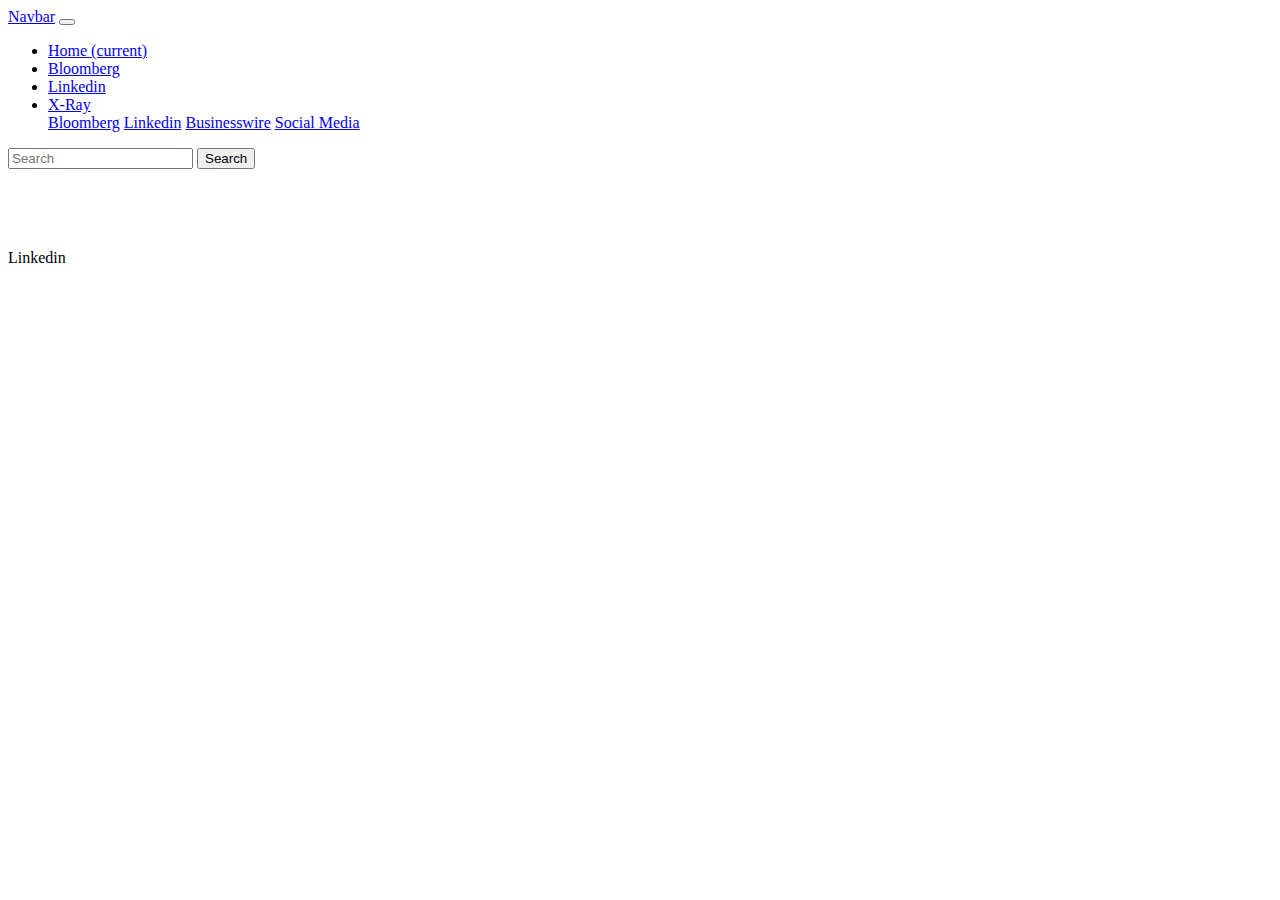
<file: linkedin.html>
<!doctype html>
<html lang="en">
  <head>
    <title>Linkedin</title>
    <link rel="stylesheet" href="main.css">
    <!-- Required meta tags -->
    <meta charset="utf-8">
    <meta name="viewport" content="width=device-width, initial-scale=1, shrink-to-fit=no">

    <!-- Bootstrap CSS -->
    <link rel="stylesheet" href="https://maxcdn.bootstrapcdn.com/bootstrap/4.0.0-beta.2/css/bootstrap.min.css" integrity="sha384-PsH8R72JQ3SOdhVi3uxftmaW6Vc51MKb0q5P2rRUpPvrszuE4W1povHYgTpBfshb" crossorigin="anonymous">
  </head>
  <body>
    <nav class="navbar navbar-expand-md navbar-dark bg-dark fixed-top">
      <a class="navbar-brand" href="#">Navbar</a>
      <button class="navbar-toggler" type="button" data-toggle="collapse" data-target="#navbarsExampleDefault" aria-controls="navbarsExampleDefault" aria-expanded="false" aria-label="Toggle navigation">
        <span class="navbar-toggler-icon"></span>
      </button>

      <div class="collapse navbar-collapse" id="navbarsExampleDefault">
        <ul class="navbar-nav mr-auto">
          <li class="nav-item active">
            <a class="nav-link" href="index.html">Home <span class="sr-only">(current)</span></a>
          </li>
          <li class="nav-item">
            <a class="nav-link" href="bloomberg.html">Bloomberg</a>
          </li>
          <li class="nav-item">
                <a class="nav-link" href="bloomberg.html">Linkedin</a>
              </li>
          <li class="nav-item dropdown">
            <a class="nav-link dropdown-toggle" href="http://example.com" id="dropdown01" data-toggle="dropdown" aria-haspopup="true" aria-expanded="false">X-Ray</a>
            <div class="dropdown-menu" aria-labelledby="dropdown01">
              <a class="dropdown-item" href="https://cse.google.com/cse/publicurl?cx=009245502746727767043:z9jfqn9pqvg">Bloomberg</a>
              <a class="dropdown-item" href="https://cse.google.com/cse/publicurl?cx=009245502746727767043:h-xqj8kapqw">Linkedin</a>
              <a class="dropdown-item" href="https://cse.google.com/cse/publicurl?cx=009245502746727767043:eiuvgxotmp0">Businesswire</a>
              <a class="dropdown-item" href="https://cse.google.com/cse/publicurl?cx=009245502746727767043:t05spa8xqb0">Social Media</a>
            </div>
          </li>
        </ul>
        <form class="form-inline my-2 my-lg-0">
          <input class="form-control mr-sm-2" type="text" placeholder="Search" aria-label="Search">
          <button class="btn btn-outline-success my-2 my-sm-0" type="submit">Search</button>
        </form>
      </div>
    </nav>
<!-- 
    <main role="main" class="container">
      <div class="toAddSpace"></div>
      <div class="row">
        <div class="col-md-6 offset-md-3">
          

            <form>
              <div class="input-group">
                <div class="input-group-btn">
                  <button type="button" class="btn btn-primary" data-toggle="collapse" data-target="#collapseExample" aria-expanded="false" aria-controls="collapseExample" onclick="submitText()">Submit</button>
                  <button type="button" class="btn btn-primary dropdown-toggle dropdown-toggle-split" data-toggle="dropdown" aria-haspopup="true" aria-expanded="false">
                    <span class="sr-only">Toggle Dropdown</span>
                  </button>
                  <div class="dropdown-menu">
                    <a class="dropdown-item" data-toggle="collapse" data-target="#collapseExample" href="#" onclick="reverseText()">Reverse Text</a>
                    <a class="dropdown-item" data-toggle="collapse" data-target="#collapseExample" href="#" onclick="meanMedianMode()">Mean Median Mode</a>
                  </div>
                </div>
                <input type="text" class="form-control" aria-label="Text input with segmented button dropdown" placeholder="Reverse Text" id="inputText">
              </div>
            </form>
            <div class="collapse mt-2" id="collapseExample">
              <div class="card card-body">
                <h5 class="innterText" onclick="meanMedianMode([56, 74, 25, 6, 1])">Show text here</h5>              
              </div>
            </div>
                      

        </div>
      </div>
    </main> -->
    <div class="toAddSpace"></div>
    <div class="container">
      <div class="row">
        <div class="col-md-12">
          <div class="goToMid">
            <p>Linkedin</p>
          </div>
        </div>
      </div>
        <div class="row">
            <div class="col-md-3">
              <!-- .col-sm-4 -->
            </div>
            <div class="col-md-6">


                    <script>
  (function() {
    var cx = '009245502746727767043:eiuvgxotmp0';
    var gcse = document.createElement('script');
    gcse.type = 'text/javascript';
    gcse.async = true;
    gcse.src = 'https://cse.google.com/cse.js?cx=' + cx;
    var s = document.getElementsByTagName('script')[0];
    s.parentNode.insertBefore(gcse, s);
  })();
</script>
<gcse:search></gcse:search>


            </div>
          </div>
        </div>

   



    <script src="javascript.js"></script>
    <!-- Optional JavaScript -->
    <!-- jQuery first, then Popper.js, then Bootstrap JS -->
    <script src="https://code.jquery.com/jquery-3.2.1.slim.min.js" integrity="sha384-KJ3o2DKtIkvYIK3UENzmM7KCkRr/rE9/Qpg6aAZGJwFDMVNA/GpGFF93hXpG5KkN" crossorigin="anonymous"></script>
    <script src="https://cdnjs.cloudflare.com/ajax/libs/popper.js/1.12.3/umd/popper.min.js" integrity="sha384-vFJXuSJphROIrBnz7yo7oB41mKfc8JzQZiCq4NCceLEaO4IHwicKwpJf9c9IpFgh" crossorigin="anonymous"></script>
    <script src="https://maxcdn.bootstrapcdn.com/bootstrap/4.0.0-beta.2/js/bootstrap.min.js" integrity="sha384-alpBpkh1PFOepccYVYDB4do5UnbKysX5WZXm3XxPqe5iKTfUKjNkCk9SaVuEZflJ" crossorigin="anonymous"></script>
  </body>
</html>
</file>
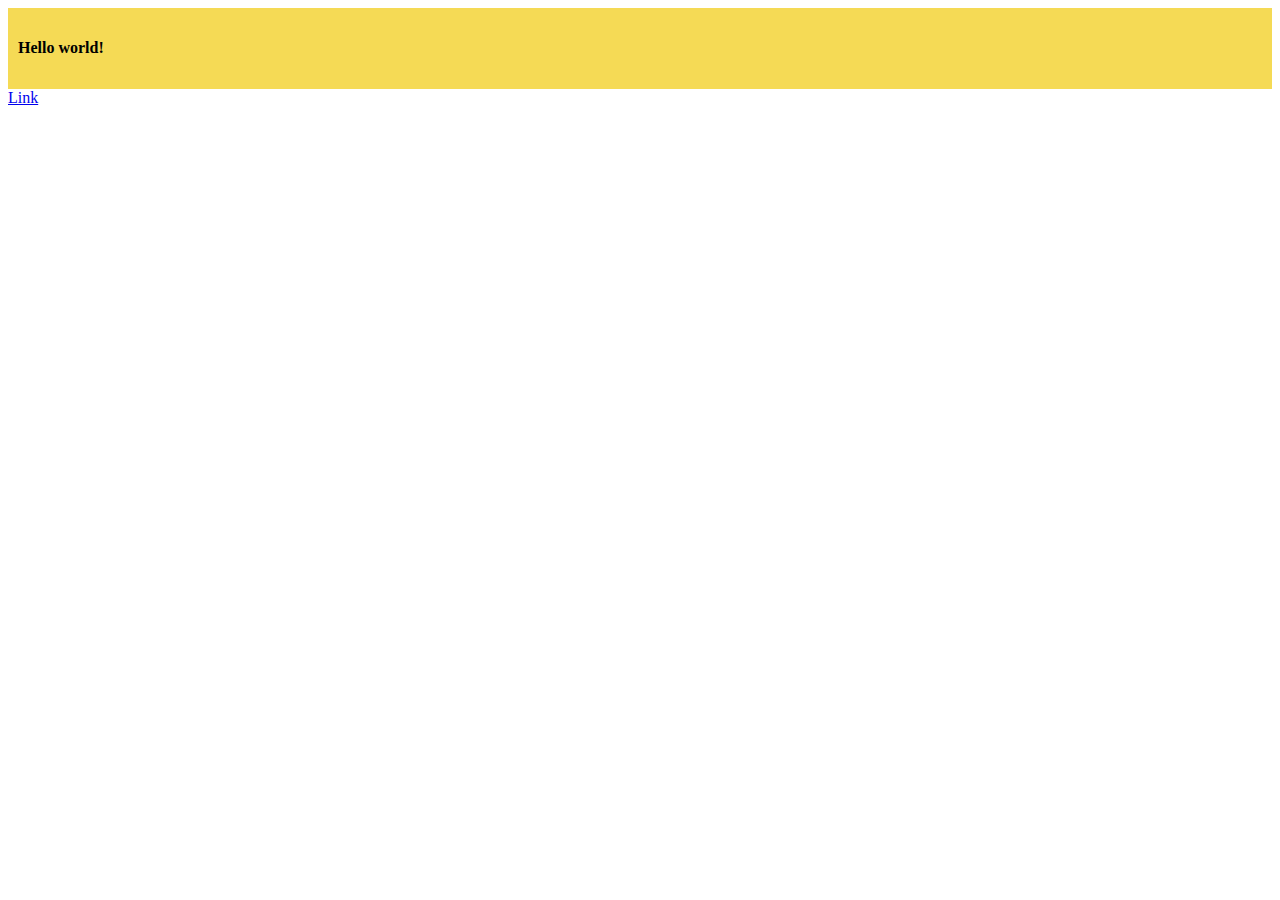
<file: sceenshot.html>
<!doctype html>
<html lang="en">
<head>
    <!-- Required meta tags -->
    <meta charset="utf-8">
    <meta name="viewport" content="width=device-width, initial-scale=1, shrink-to-fit=no">

    <!-- Bootstrap CSS -->
    <link rel="stylesheet" href="https://maxcdn.bootstrapcdn.com/bootstrap/4.0.0-beta.3/css/bootstrap.min.css" integrity="sha384-Zug+QiDoJOrZ5t4lssLdxGhVrurbmBWopoEl+M6BdEfwnCJZtKxi1KgxUyJq13dy" crossorigin="anonymous">

    <title>Hello, world!</title>
    <script src="html2canvas.js"></script>
    <script>
        // function getScreen() {
        //     var caption = $('#caption-input').val();
        //     $('#caption-text').html(caption);
        //     $('#panel').hide();
        //     html2canvas(document.body, {
        //         dpi: 192,
        //         onrendered: function (canvas) {
        //             $('#blank').attr('href', canvas.toDataURL('image/png'));
        //             $('#blank').attr('download', + '.png');
        //             $('#blank')[0].click();
        //         }
        //     });
        // }
        function getScreen() {
            // var element = document.getElementById("some-element-of-your-document");

            html2canvas(document.body).then(function(canvas) {
                // Export canvas as a blob
                canvas.toBlob(function(blob) {
                    // Generate file download
                    window.saveAs(blob, "yourwebsite_screenshot.png");
                });
            });
        }

    </script>
</head>
<body>
<!--<h1>Hello, world!</h1>-->
<!--<iframe src="http://danielkapper.com">-->
<!--</iframe>-->

<div id="capture" style="padding: 10px; background: #f5da55">
    <h4 style="color: #000; ">Hello world!</h4>
</div>


<a class="btn btn-primary" href="javascript:getScreen()" role="button">Link</a>






<!-- Optional JavaScript -->
<!-- jQuery first, then Popper.js, then Bootstrap JS -->
<script src="https://code.jquery.com/jquery-3.2.1.slim.min.js" integrity="sha384-KJ3o2DKtIkvYIK3UENzmM7KCkRr/rE9/Qpg6aAZGJwFDMVNA/GpGFF93hXpG5KkN" crossorigin="anonymous"></script>
<script src="https://cdnjs.cloudflare.com/ajax/libs/popper.js/1.12.9/umd/popper.min.js" integrity="sha384-ApNbgh9B+Y1QKtv3Rn7W3mgPxhU9K/ScQsAP7hUibX39j7fakFPskvXusvfa0b4Q" crossorigin="anonymous"></script>
<script src="https://maxcdn.bootstrapcdn.com/bootstrap/4.0.0-beta.3/js/bootstrap.min.js" integrity="sha384-a5N7Y/aK3qNeh15eJKGWxsqtnX/wWdSZSKp+81YjTmS15nvnvxKHuzaWwXHDli+4" crossorigin="anonymous"></script>
</body>
</html>
</file>
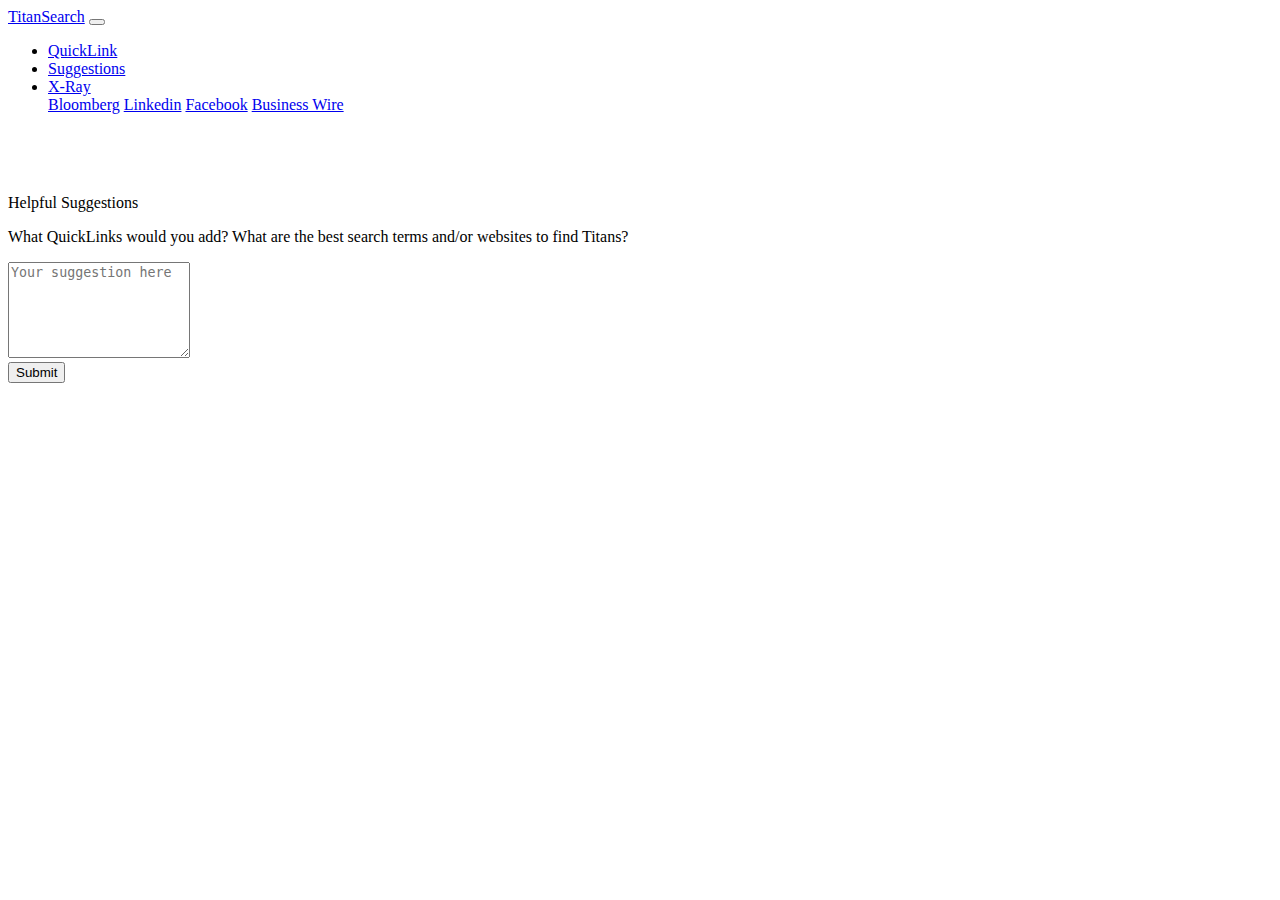
<file: suggestion.html>
<!doctype html>
<html lang="en">
  <head>
        <script>
            window.dataLayer = window.dataLayer || [];
            function gtag(){dataLayer.push(arguments);}
            gtag('js', new Date());
            gtag('config', 'UA-111509463-1');
        </script>
    <title>TitanSearch - SuggestionBox</title>
    <!-- Required meta tags -->
    <meta charset="utf-8">
    <meta name="viewport" content="width=device-width, initial-scale=1, shrink-to-fit=no">
    <link rel="stylesheet" href="main.css">
    <!-- Bootstrap CSS -->
    <link rel="stylesheet" href="https://maxcdn.bootstrapcdn.com/bootstrap/4.0.0-beta.2/css/bootstrap.min.css" integrity="sha384-PsH8R72JQ3SOdhVi3uxftmaW6Vc51MKb0q5P2rRUpPvrszuE4W1povHYgTpBfshb" crossorigin="anonymous">
  </head>
  <body>
    <nav class="navbar navbar-expand-md navbar-dark bg-dark fixed-top">
            <a class="navbar-brand" href="index.html">TitanSearch</a>
            <button class="navbar-toggler" type="button" data-toggle="collapse" data-target="#navbarsExampleDefault" aria-controls="navbarsExampleDefault" aria-expanded="false" aria-label="Toggle navigation">
                <span class="navbar-toggler-icon"></span>
            </button>
            <div class="collapse navbar-collapse" id="navbarsExampleDefault">
                <ul class="navbar-nav mr-auto">
                <li class="nav-item">
                    <a class="nav-link" href="search.html">QuickLink</a>
                </li>
                <li class="nav-item">
                    <a class="nav-link" href="#">Suggestions</a>
                </li>
                <li class="nav-item dropdown">
                    <a class="nav-link dropdown-toggle" href="#" id="navbarDropdown" role="button" data-toggle="dropdown" aria-haspopup="true" aria-expanded="false">
                        X-Ray
                    </a>
                    <div class="dropdown-menu" aria-labelledby="navbarDropdown">
                        <a class="dropdown-item" href="https://cse.google.com/cse/publicurl?cx=009245502746727767043:5uikxuejpns" target="_blank">Bloomberg</a>
                        <a class="dropdown-item" href="https://cse.google.com/cse/publicurl?cx=009245502746727767043:0sdhbfrhd84" target="_blank">Linkedin</a>
                        <a class="dropdown-item" href="https://cse.google.com/cse/publicurl?cx=009245502746727767043:wz4-qnsvttw" target="_blank">Facebook</a>
                        <a class="dropdown-item" href="https://cse.google.com/cse/publicurl?cx=009245502746727767043:kt8vlgtpu7o" target="_blank">Business Wire</a>
                    </li>
                </ul>
            </div>
        </nav>
        <div class="toAddSpace"></div>
<div class="container">
        <!-- <h2 class="text-success text-center mb-2"><i>Make a suggestion here.</i></h2> -->
        <div class="row justify-content-center">
            <div class="col-4">
                    <div class="card">
                        <div class="card-header">
                            Helpful Suggestions
                        </div>
                        <div class="card-body">
                            <p>What QuickLinks would you add? What are the best search terms and/or websites to find Titans?</p>                                 
                                <!-- What are the websites you find the most information on? What are the best search terms to find Titans? </p> -->
                            <!-- <footer class="blockquote-footer"><cite title="Source Title">Thank you for making TitanSearch better!</cite></footer> -->
                        </div>
                    </div>
            </div>
            <div class="col-4">
                <form action="https://formspree.io/dkapper01@gmail.com" method="post">
                    <input type="hidden" data-form-email="true">
                    <!-- <div class="form-group"> -->
                        <!-- <input type="text" class="form-control" name="name" required="" placeholder="Optional * Name" data-form-field="Name"> -->
                    <!-- </div> -->
                    <div class="form-group">
                        <textarea class="form-control" name="message" placeholder="Your suggestion here" rows="6" data-form-field="Message"></textarea>
                    </div>
                    <div>
                        <button type="submit" class="btn btn-m btn-success">Submit</button>
                    </div>
                    </form>
            </div>
        </div>
    </div>

    <!-- Optional JavaScript -->
    <!-- jQuery first, then Popper.js, then Bootstrap JS -->
    <script src="https://code.jquery.com/jquery-3.2.1.slim.min.js" integrity="sha384-KJ3o2DKtIkvYIK3UENzmM7KCkRr/rE9/Qpg6aAZGJwFDMVNA/GpGFF93hXpG5KkN" crossorigin="anonymous"></script>
    <script src="https://cdnjs.cloudflare.com/ajax/libs/popper.js/1.12.3/umd/popper.min.js" integrity="sha384-vFJXuSJphROIrBnz7yo7oB41mKfc8JzQZiCq4NCceLEaO4IHwicKwpJf9c9IpFgh" crossorigin="anonymous"></script>
    <script src="https://maxcdn.bootstrapcdn.com/bootstrap/4.0.0-beta.2/js/bootstrap.min.js" integrity="sha384-alpBpkh1PFOepccYVYDB4do5UnbKysX5WZXm3XxPqe5iKTfUKjNkCk9SaVuEZflJ" crossorigin="anonymous"></script>
  </body>
</html>
</file>
<file: main.css>
.selector-for-some-widget {
  box-sizing: content-box; }

.toAddSpace {
  margin-top: 80px; }

.form-style {
  background-color: transparent !important;
  border: none !important; }

.trash-btn {
  background-color: transparent;
  border: none; }

.dropdown-menu-right {
  right: 0 !important;
  left: auto !important; }

/*# sourceMappingURL=main.css.map */
</file>
